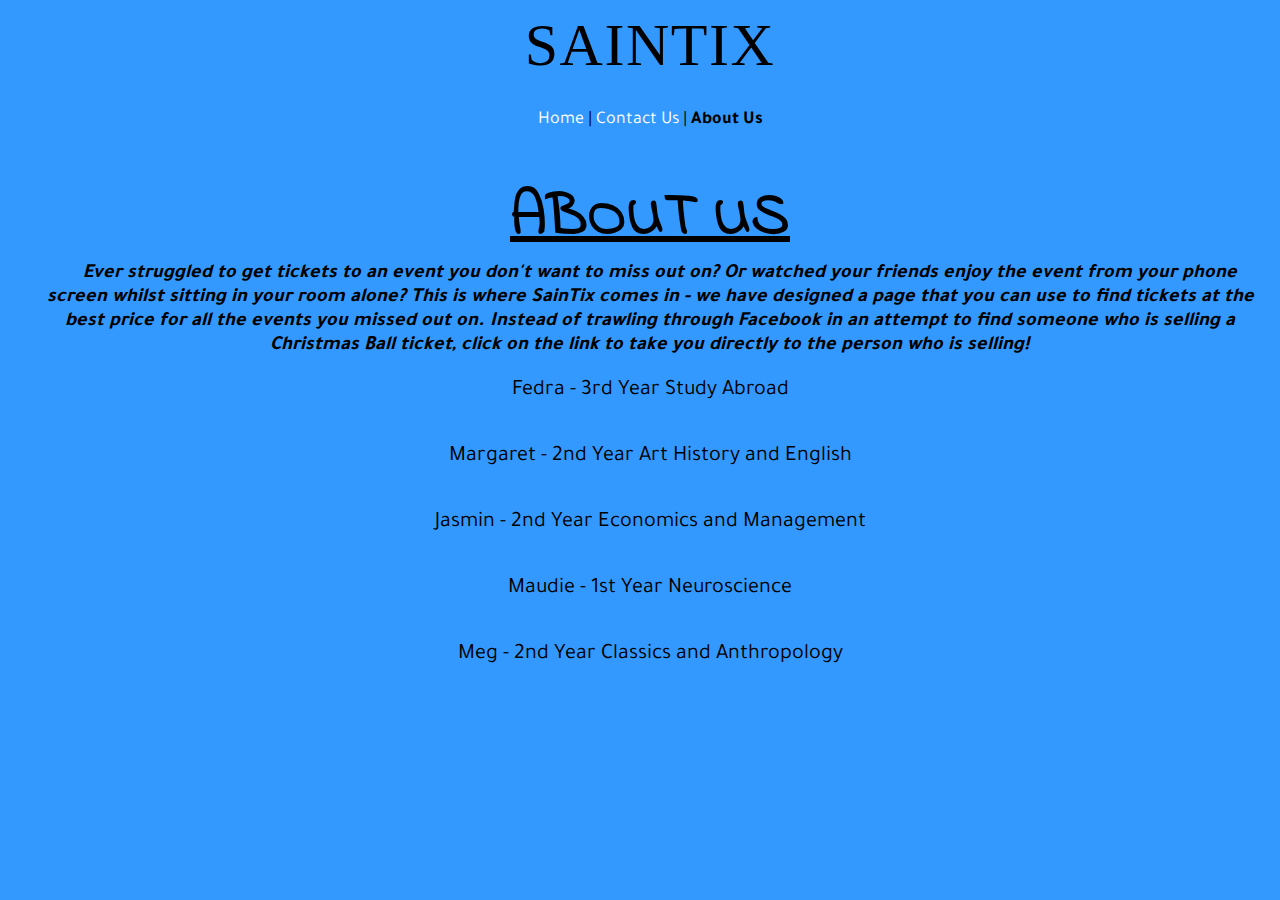
<file: about_us.html>
<!DOCTYPE html>
<html>

<header>
<title>SainTix - About Us</title>
<meta charset="UTF-8">
<center>SAINTIX</center>
<link rel="stylesheet" href="style.css">
<link href="https://fonts.googleapis.com/css?family=Indie+Flower|Permanent+Marker|Tajawal&display=swap" rel="stylesheet">
</header>

<head>
  <meta name="viewport" content="width=device-width, initial-scale=1.0">

</head>
<body a link="black" vlink="black">

  <center>
    <p id="navbar">
      <a href="./index.html">Home</a> | <a href="./contact.html">Contact Us </a> | <b>About Us</b>
    </p>
  </center>
    <meta charset="UTF-8">
    <br>
    <h1 id="title"> ABOUT US </h1>

    <!-- Fedra speaking! Just copy and paste the structure from the other pages,
    you should be able to match it just by copy and pasting the right elements. For reference, that section starts <div class="event-grid-container"> and ends </div>
    For each item within the grid it starts <div class="event-grid-item" and ends also with </div>
    Hope this helps!
  -->

  <div class="event-grid-container"> <!-- This is the grid-->

      <!-- This is the start of each item, keep the same id and class if you want the same style! -->
            <br> <h4> Ever struggled to get tickets to an event you don't want to miss out on? Or watched your friends enjoy the event from your phone screen whilst sitting in your room alone? This is where SainTix comes in - we have designed a page that you can use to find tickets at the best price for all the events you missed out on. Instead of trawling through Facebook in an attempt to find someone who is selling a Christmas Ball ticket, click on the link to take you directly to the person who is selling!
                 </h4> </div>

            <div class="event-grid-item" id="ticket_prices">
           <ul>
                <li> Fedra - 3rd Year Study Abroad </li>
              </ul> </div>
         <div class="event-grid-item" id="ticket_prices">
                <ul>
                     <li> Margaret - 2nd Year Art History and English </li>
                   </ul> </div>

         <div class="event-grid-item" id="info">
                     <ul>
                          <li> Jasmin - 2nd Year Economics and Management </li>
                        </ul> </div>

                        <div class="event-grid-item" id="info">
                          <ul>
                               <li> Maudie - 1st Year Neuroscience </li>
                             </ul> </div>

                             <div class="event-grid-item" id="info">
                               <ul>
                                    <li> Meg - 2nd Year Classics and Anthropology </li>
                                  </ul> </div>



         <!-- so just change with the information you want to put in and you're good to go!-->

</div>

    </html>
</file>
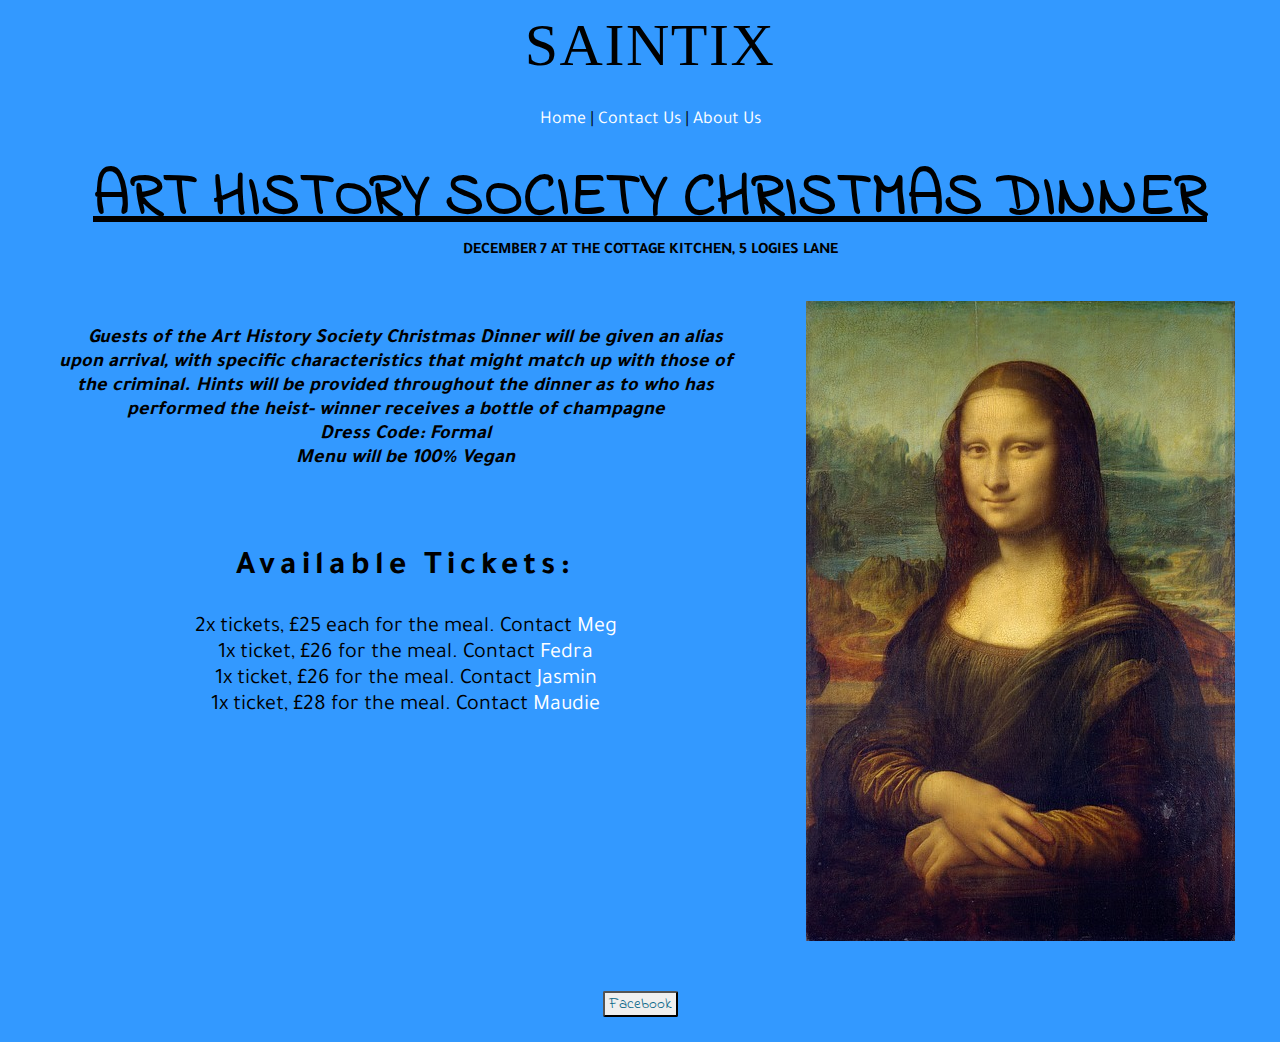
<file: art_history_dinner.html>
<!DOCTYPE html>
<html>

  <header>
    <title>SainTix - Art History Dinner</title>
    <center>SAINTIX</center>
    <link rel="stylesheet" href="style.css">
    <link href="https://fonts.googleapis.com/css?family=Indie+Flower|Permanent+Marker|Tajawal&display=swap" rel="stylesheet">

  </header>

<head>
  <meta name="viewport" content="width=device-width, initial-scale=1.0">

</head>
<body alink="black" vlink="black">

  <center>
    <p id="navbar">
      <a href="./index.html">Home</a> | <a href="./contact.html">Contact Us</a> | <a href="./about_us.html">About Us</a>
    </p>
  </center>


<h1 id="title"> ART HISTORY SOCIETY CHRISTMAS DINNER </h1>
    <section>

      <h1>DECEMBER 7 AT THE COTTAGE KITCHEN, 5 LOGIES LANE
      </h1>
      <br>

      <div class="event-grid-container">
              <div class="event-grid-item" id="info"> <br> <h4>Guests of the Art History Society Christmas Dinner will be given an alias upon arrival, with specific characteristics that might match up with those of the criminal.
                Hints will be provided throughout the dinner as to who has performed the heist- winner receives a bottle of champagne
                     </h4>
                     <h2> <h6>Dress Code: Formal</h6>
                     <h5>Menu will be 100% Vegan</h5><br>
<br>
<br>
                     <h2>Available Tickets:</h2> <br>
                       <ul>
                             <li> 2x tickets, &pound;25 each for the meal. Contact <a href="https://www.facebook.com/megan.dyson.921">Meg</a></li>
                              <li> 1x ticket, &pound;26 for the meal. Contact <a href="https://www.facebook.com/fedrabenoli">Fedra</a></li>
                             <li> 1x ticket, &pound;26 for the meal. Contact <a href="https://www.facebook.com/profile.php?id=100000395389637s">Jasmin</a></li>
                             <li> 1x ticket, &pound;28 for the meal. Contact <a href="https://www.facebook.com/maudie.hayes.1">Maudie</a></li>

                           </ul></div>
                <div class="event-grid-item" id="img_right">
                    <img class="img-art1.jpg" src="img/art1.jpg" alt="art1"></div>


</div>
<!-- <script src="js/scripts.js">


</script> -->

<br>


</article>
    </section>

    <a href="https://www.facebook.com/events/421130525498488/" target="_blank"><button>Facebook</button></a>

  </body>


</html>
</file>
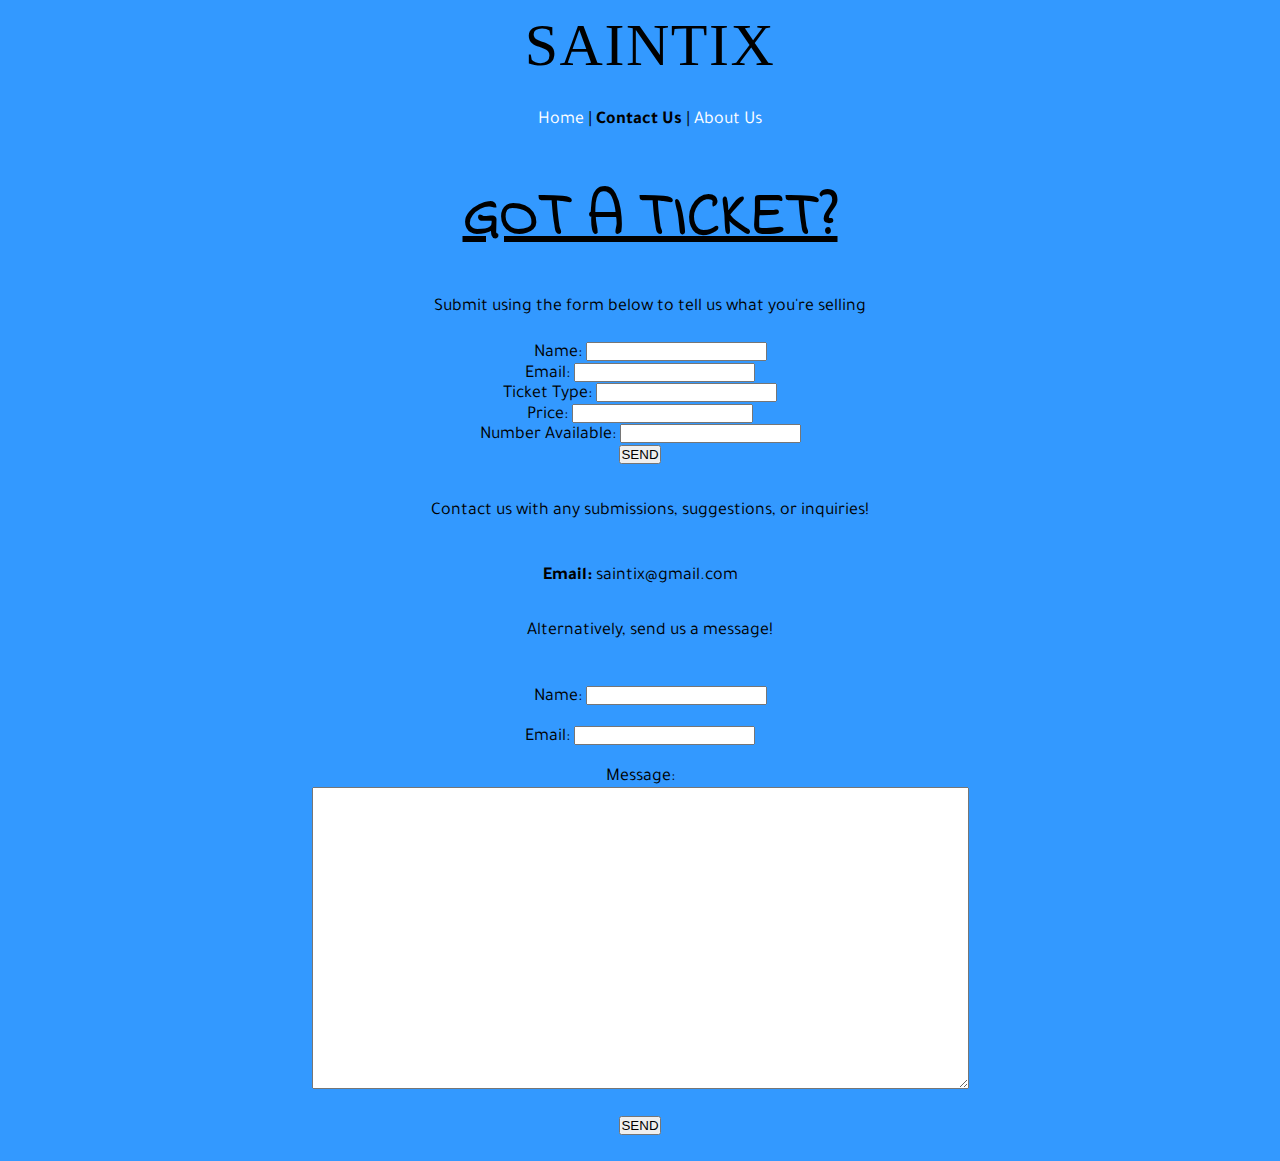
<file: contact.html>
<!DOCTYPE html>
<html>

<header>
<title>SainTix - Contact</title>
<meta charset="UTF-8">
<center>SAINTIX</center>
<link rel="stylesheet" href="style.css">
<link href="https://fonts.googleapis.com/css?family=Indie+Flower|Permanent+Marker|Tajawal&display=swap" rel="stylesheet">
</header>

<head>
  <meta name="viewport" content="width=device-width, initial-scale=1.0">

</head>
<body a link="black vlink="black">

  <center>
    <p id="navbar">
      <a href="./index.html">Home</a> | <b>Contact Us</b> | <a href="./about_us.html">About Us</a>
    </p>
  </center>
    <meta charset="UTF-8">
    <br>
    <h1 id="title"> GOT A TICKET? </h1>

    <center>
      <p> Submit using the form below to tell us what you're selling </p>

      <form method="post" action="process.php">

        Name: <input type="text" />
        <br>
        Email: <input type="text" />
        <br>
        Ticket Type: <input type="text" />
        <br>
        Price: <input type="text" />
        <br>
        Number Available: <input type="text" />
        <br>
        <input type="submit" value="SEND"/>
      </form>

    <center>
      <p> Contact us with any submissions, suggestions, or inquiries! </p>
      <br><b>Email:</b> saintix@gmail.com</br>

<p>Alternatively, send us a message!</p>
<br>
      <form method="post" action="process.php">

        Name: <input type="text" />
      <br>
      <br>
        Email: <input type="text" />
    <br>
    <br>
        Message:
        <br>
        <textarea rows="20" cols="80"></textarea>
        <br>
        <br>

        <input type="submit" value="SEND"/>
      </form>

</html>
</file>
<file: style.css>
/*
html5doctor.com Reset Stylesheet
v1.6.1
Last Updated: 2010-09-17
Author: Richard Clark - http://richclarkdesign.com
Twitter: @rich_clark
*/
html {
    margin-top:10px;
    padding:0;
    padding:25px;
    border:0;
    outline:0;
    vertical-align:baseline;
    font-size:100%;
    background-color:#5CA9C4;
    background-color:rgb(51, 153, 255);
    align-content: center;
    font-size-adjust: auto;
  }


body {
      line-height:20px;
      font-family: 'Tajawal', sans-serif;
     font-size: 18px;
     text-align: center;
     text-indent: 20px;
     background-color: rgb(51, 153, 255);

  }

a {
    text-decoration: none;
        padding:0;
      font-size:100%;
      vertical-align:baseline;
      background:transparent;
      margin-bottom:20px;
      color: white;
  }

article,aside,details,figcaption,figure,
  footer,header,hgroup,menu,nav,section {
      display:block;
  }
button{
      color: #086788;
      font-size: 15px;
      border-radius: 2px;
      font-family: 'Indie Flower', cursive;
      width:75px;
      -webkit-transition-duration: 0.4s; /* Safari */
    transition-duration: 0.4s;
  }

button:hover {
    background-color: #064257;
    color: white;
  }

  header {
    font-family: 'Permanent Marker', cursive;
    font-size: 60px;
    margin-bottom:30px;
    letter-spacing: 1.5px
  }

  h1 {
    font-size:16px;
    font-family: 'Tajawal', sans-serif;
    margin-bottom:0px;
    line-height:normal;
  }
  h2{
    letter-spacing: 5px;
  }


  h3 {
    font-weight: 500;
      height: auto;
      line-height: inherit;
  }
  h4 {
    font-style: italic;
    font-size:20px;
    margin-bottom:0px;
    line-height:normal;

  }
  h5 {
    font-style: italic;
    font-size:20px;
    margin-bottom:0px;
    line-height:normal;
  }
h6 {
    font-style: italic;
    font-size:20px;
    margin-bottom:0px;
    line-height:normal;
  }
input, select {
      vertical-align:middle;
  }
/* nav {
  float:left;
  background-color: white;
  min-width: 800px;
  text-align: left;

}

nav li {
  display: inline;
} */
p {
  margin-top: 10px;
  padding: 0;
  padding: 25px;
  vertical-align: baseline;
  font-size: 100%
  fomt-size-adjust: auto;

}


table {
    border-collapse:collapse;
    border-spacing:0;
}



ul {
  list-style-type: none;
}

*{
margin: 0;
padding: 0;
}

.img-wellyball1 {
      width: 500px;
      height: 333.33333333333px;
      background-image: url(img/wellyball1);
      background-size: 20%;
      background-repeat: no-repeat;
      background-position: right;
    }

.img-wellyball2 {
            width: 500px;
            height: 333.33333px;
            background-image: url(img/wellyball1);
            background-size: 20%;
            background-repeat: no-repeat;
            background-position: right;
}
.img-wellyball3 {
      width: 500px;
      height: 290.32258064516px;
      background-image: url(img/wellyball1);
      background-size: 20%;
      background-repeat: no-repeat;
      background-position: right;
}

.img-pgball1 {
      width: 500px;
      height: 321.42857142857px;
      background-image: url(img/wellyball1);
      background-size: 20%;
      background-repeat: no-repeat;
      background-position: right;

    }
    .img-pgball2 {
          width: 500px;
          height: 750px;
          background-image: url(img/wellyball1);
          background-size: 20%;
          background-repeat: no-repeat;
          background-position: right; */

        }
    .img-pgball3 {
              width: 500px;
              height: 321.42857142857px;
              background-image: url(img/wellyball1);
              background-size: 20%;
              background-repeat: no-repeat;
              background-position: right;
}
.img-christmasball1 {
          width: 500px;
          height: auto;
          background-image: url(img/wellyball1);
          background-size: 20%;
          background-repeat: no-repeat;
          background-position: right;
    }
        .img-christmasball2 {
                  width: 500px;
                  height: auto;
                  background-image: url(img/wellyball1);
                  background-size: 20%;
                  background-repeat: no-repeat;
                  background-position: right;
                }
                .img-christmasball3 {
                          width: 500px;
                          height: auto;
                          background-image: url(img/wellyball1);
                          background-size: 20%;
                          background-repeat: no-repeat;
                          background-position: right;
}
.img-nobelball1 {
          width: 500px;
          height: auto;
          background-image: url(img/wellyball1);
          background-size: 20%;
          background-repeat: no-repeat;
          background-position: right;
}
.img-nobelball2 {
          width: 500px;
          height: auto;
          background-image: url(img/wellyball1);
          background-size: 20%;
          background-repeat: no-repeat;
          background-position: right;
  }
  .img-nobelball3 {
            width: 500px;
            height: auto;
            background-image: url(img/wellyball1);
            background-size: 20%;
            background-repeat: no-repeat;
            background-position: right;
      }
      .img-winter1 {
                width: 500px;
                height: auto;
                background-image: url(img/wellyball1);
                background-size: 20%;
                background-repeat: no-repeat;
                background-position: right;
          }
          .img-winter2 {
                    width: 500px;
                    height: auto;
                    background-image: url(img/wellyball1);
                    background-size: 20%;
                    background-repeat: no-repeat;
                    background-position: right;
              }
              .img-winter3 {
                        width: 500px;
                        height: auto;
                        background-image: url(img/wellyball1);
                        background-size: 20%;
                        background-repeat: no-repeat;
                        background-position: right;
                  }
                  .img-boxingclub1 {
                            width: 500px;
                            height: 360px;

                            background-image: url(img/wellyball1);
                            background-size: 20%;
                            background-repeat: no-repeat;
                            background-position: right;
                      }
                      .img-boxingclub2 {
                                width: 500px;
                                height: 300x;
                               background-image: url(img/wellyball1);
                                background-size: 20%;
                                background-repeat: no-repeat;
                                background-position: right;
                          }
                          .img-boxingclub3 {
                                    width: 500px;
                                    height: 360px;
                                   background-image: url(img/wellyball1);
                                    background-size: 20%;
                                    background-repeat: no-repeat;
                                    background-position: right;
                              }


                              .img-fs1 {
                                        width: 500px;
                                        height: 360px;
                                        background-image: url(img/fs1);
                                        background-size: 20%;
                                        background-repeat: no-repeat;
                                        background-position: right;
                                  }
                                  .img-fs2 {
                                            width: 500px;
                                            height: auto;
                                            object-fit:cover;
                                            background-image: url(img/fs2);
                                            background-size: 20%;
                                            background-repeat: no-repeat;
                                            background-position: right;
                                      }

                                      .img-fs3 {
                                                width: 500px;
                                                height: auto;
                                                object-fit:cover;
                                                background-image: url(img/fs3);
                                                background-size: 20%;
                                                background-repeat: no-repeat;
                                                background-position: right;
                                          }



.h4 {
    width: auto;
    text-align:center;
    margin:0 auto;
}
.ol {
  margin:0 auto;
  font-size:40px;
}





#title {
  font-size: 60px;
  font-style: normal;
  font-size-adjust: auto;
  text-decoration: underline;
  font-family: 'Indie Flower', cursive;
}
#navbar {
  font-size-adjust: auto;
  align-self: center;
}


.grid-container {
  display: grid;
  grid-template-columns: auto auto auto;
  background-color: transparent;
  padding: 25px;
  grid-row-gap: 25px;
  grid-column-gap: 25px;
  border-style: dotted;
  border-radius: 40px;

}
.grid-item {
  background-image: url("http://www.talencia.cat/mypics/max/2/25461_hd-images-for-website-background.png");
  background-repeat:no-repeat;
  background-size: cover;
  padding: 20px;
  font-size: 22px;
  text-align: center;
  font-size-adjust: auto;
  line-height: inherit;
  border-style: solid;
  border-color: grey;


}
.grid-item:hover{
  background-image: none;
  background-color: rgb(135, 206, 250);
}

#one {
  grid-row-start:4;
  grid-row-end: 7;
  grid-column-start:3;
  grid-column-end:4;

}


#two {
  grid-row-start:1;
  grid-row-end: 3;
  grid-column-start:3;
  grid-column-end:4;
}

#three {
  grid-row-start:2;
  grid-row-end: 4;
  grid-column-start:1;
  grid-column-end:2;
}
#four {
  grid-row-start:4;
  grid-row-end: 5;
  grid-column-start:2;
  grid-column-end:3;
}
#five {

  grid-row-start:4;
  grid-row-end: 7;
  grid-column-start:1;
  grid-column-end:2;
}

#six {
  grid-row-start:3;
  grid-row-end: 4;
  grid-column-start:2;
  grid-column-end:4;
}
#seven {
  grid-row-start:5;
  grid-row-end: 8;
  grid-column-start:2;
  grid-column-end:3;

}
#eight {
  grid-row-start: 1;
  grid-row-end: 2;
  grid-column-start: 1;
  grid-column-end: 3;

}
#nine {
  grid-row-start:2;
  grid-row-end: 3;
  grid-column-start:2;
  grid-column-end:3;

}
#nine:hover {
  background-image:url("http://www.talencia.cat/mypics/max/2/25461_hd-images-for-website-background.png") ;
}

.event-grid-container {
  display: grid;
  grid-template-columns: auto auto;
}
.event-grid-item {
  background-repeat:no-repeat;
  background-size: cover;
  padding: 20px;
  font-size: 22px;
  text-align: center;
  font-size-adjust: auto;
  line-height: normal;
}






/*#one {
  grid-row-start: 1;
  grid-row-end: 3;
}
#two {

  grid-row-start: 2;
  grid-row-end: 4;
}*/
</file>
